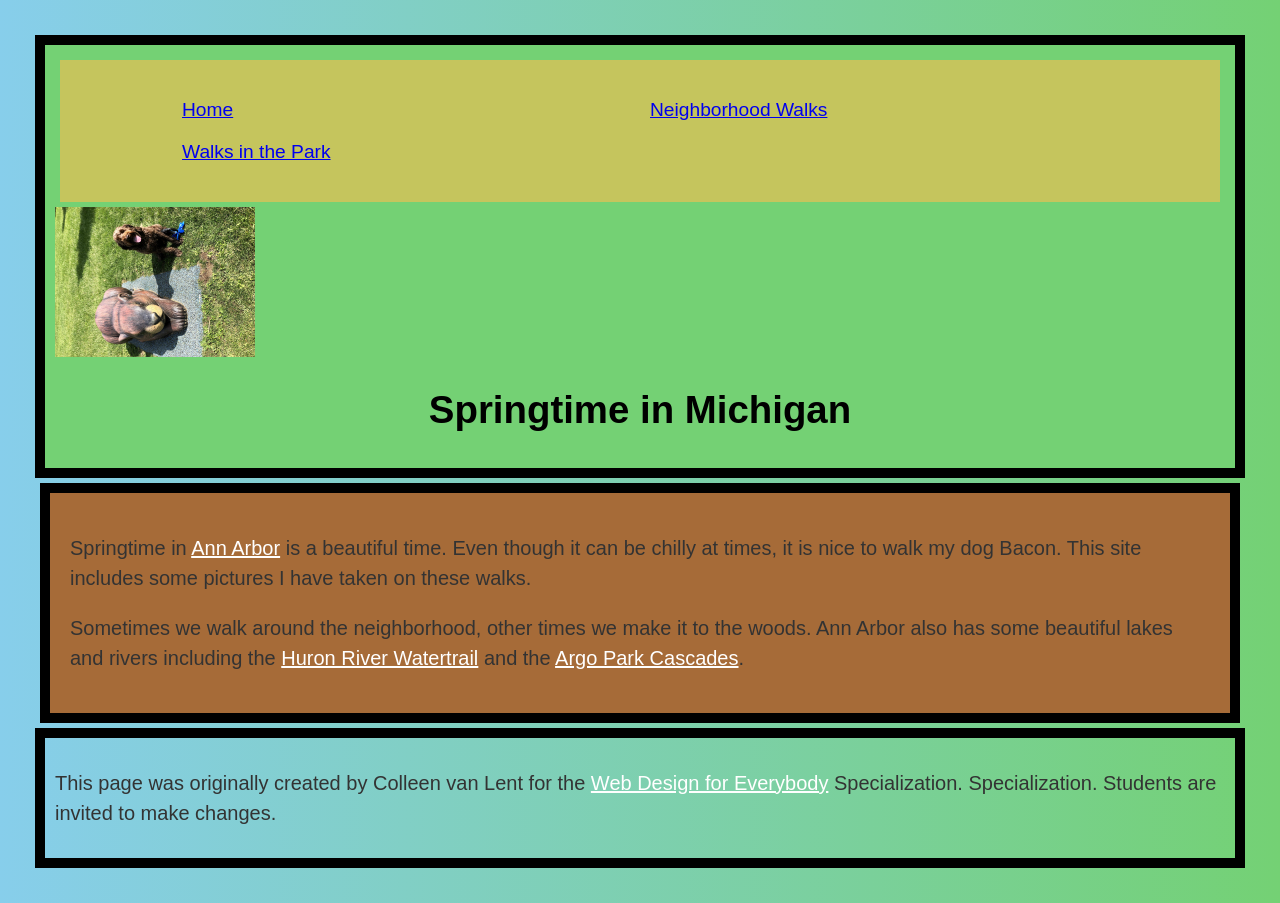
<file: index.html>
<!DOCTYPE html>
<html lang="en">

<head>
  <meta charset="utf-8">
  <meta name="viewport" content="width=device-width">
  <title>Springtime In Michigan</title>
  <!-- You will need to link to the CSS file -->
  <link rel="stylesheet" href="style1.css">
</head>

<body>
  <a href="#main-content" class="skip-link">Skip to Main Content</a>
  <header>
    <nav>
      <ul>
        <li><a href="index.html">Home</a></li>
        <li><a href="neighborhood.html">Neighborhood Walks</a></li>
        <li><a href="parks.html">Walks in the Park</a></li>
      </ul>
    </nav>
    <img src="BaconGallupPark.jpg" width="200" alt="Brown Labradoodle sitting next to a statue.">
    <h1>Springtime in Michigan</h1>
  </header>
  <main id="main-content">
    <p>Springtime in <a href="https://www.michigan.org/city/ann-arbor">Ann Arbor</a> is a beautiful time. Even though
      it can be chilly at times, it is nice to walk my dog Bacon. This site includes some pictures I have taken on
      these walks. </p>

    <p>Sometimes we walk around the neighborhood, other times we make it to the woods. Ann Arbor also has some
      beautiful lakes and rivers including the <a
        href="https://www.annarbor.org/things-to-do/recreation-outdoors/huron-river/">Huron River Watertrail</a> and
      the <a href="https://www.a2gov.org/departments/Parks-Recreation/parks-places/argo/pages/default.aspx">Argo Park
        Cascades</a>.</p>

  </main>
  <footer>
    <p>This page was originally created by Colleen van Lent for the <a
        href="https://www.coursera.org/specializations/web-design"> Web Design for Everybody</a> Specialization.
      Specialization. Students are invited to make changes.</p>
  </footer>

</body>

</html>
</file>
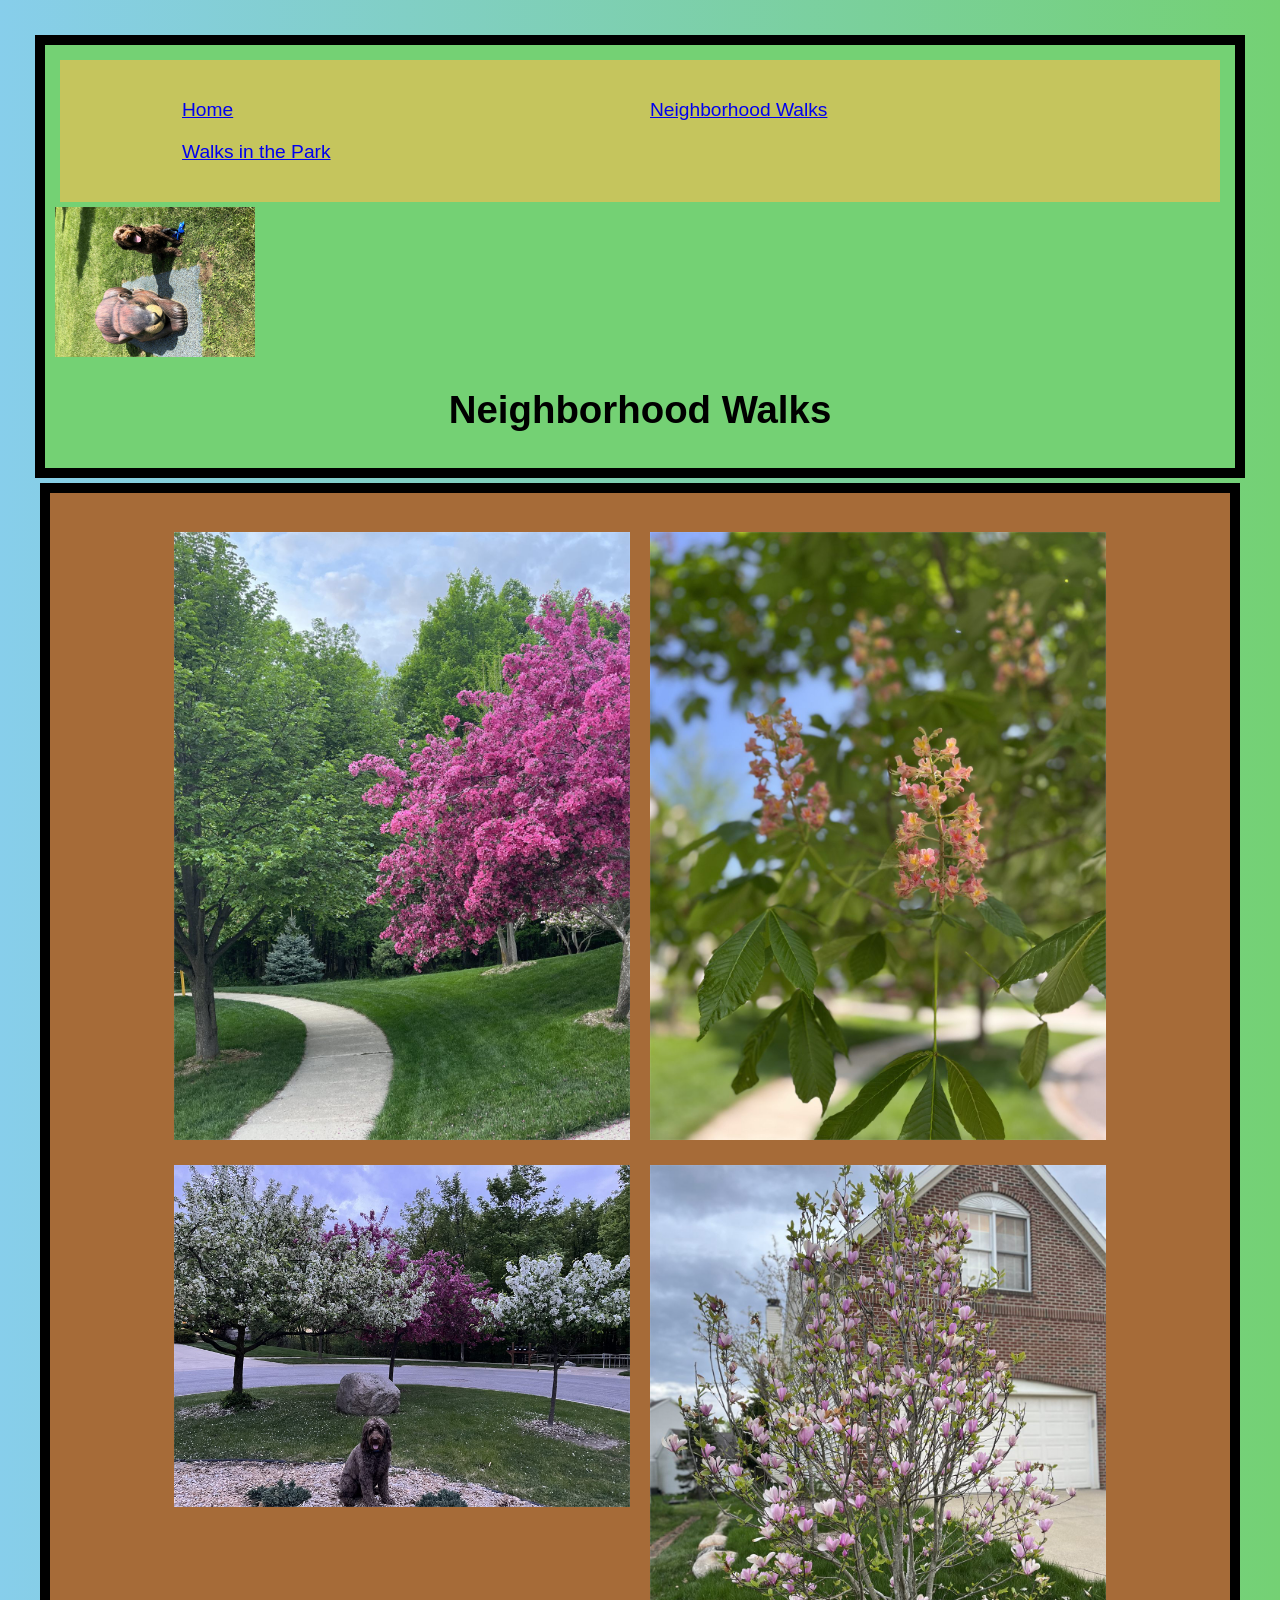
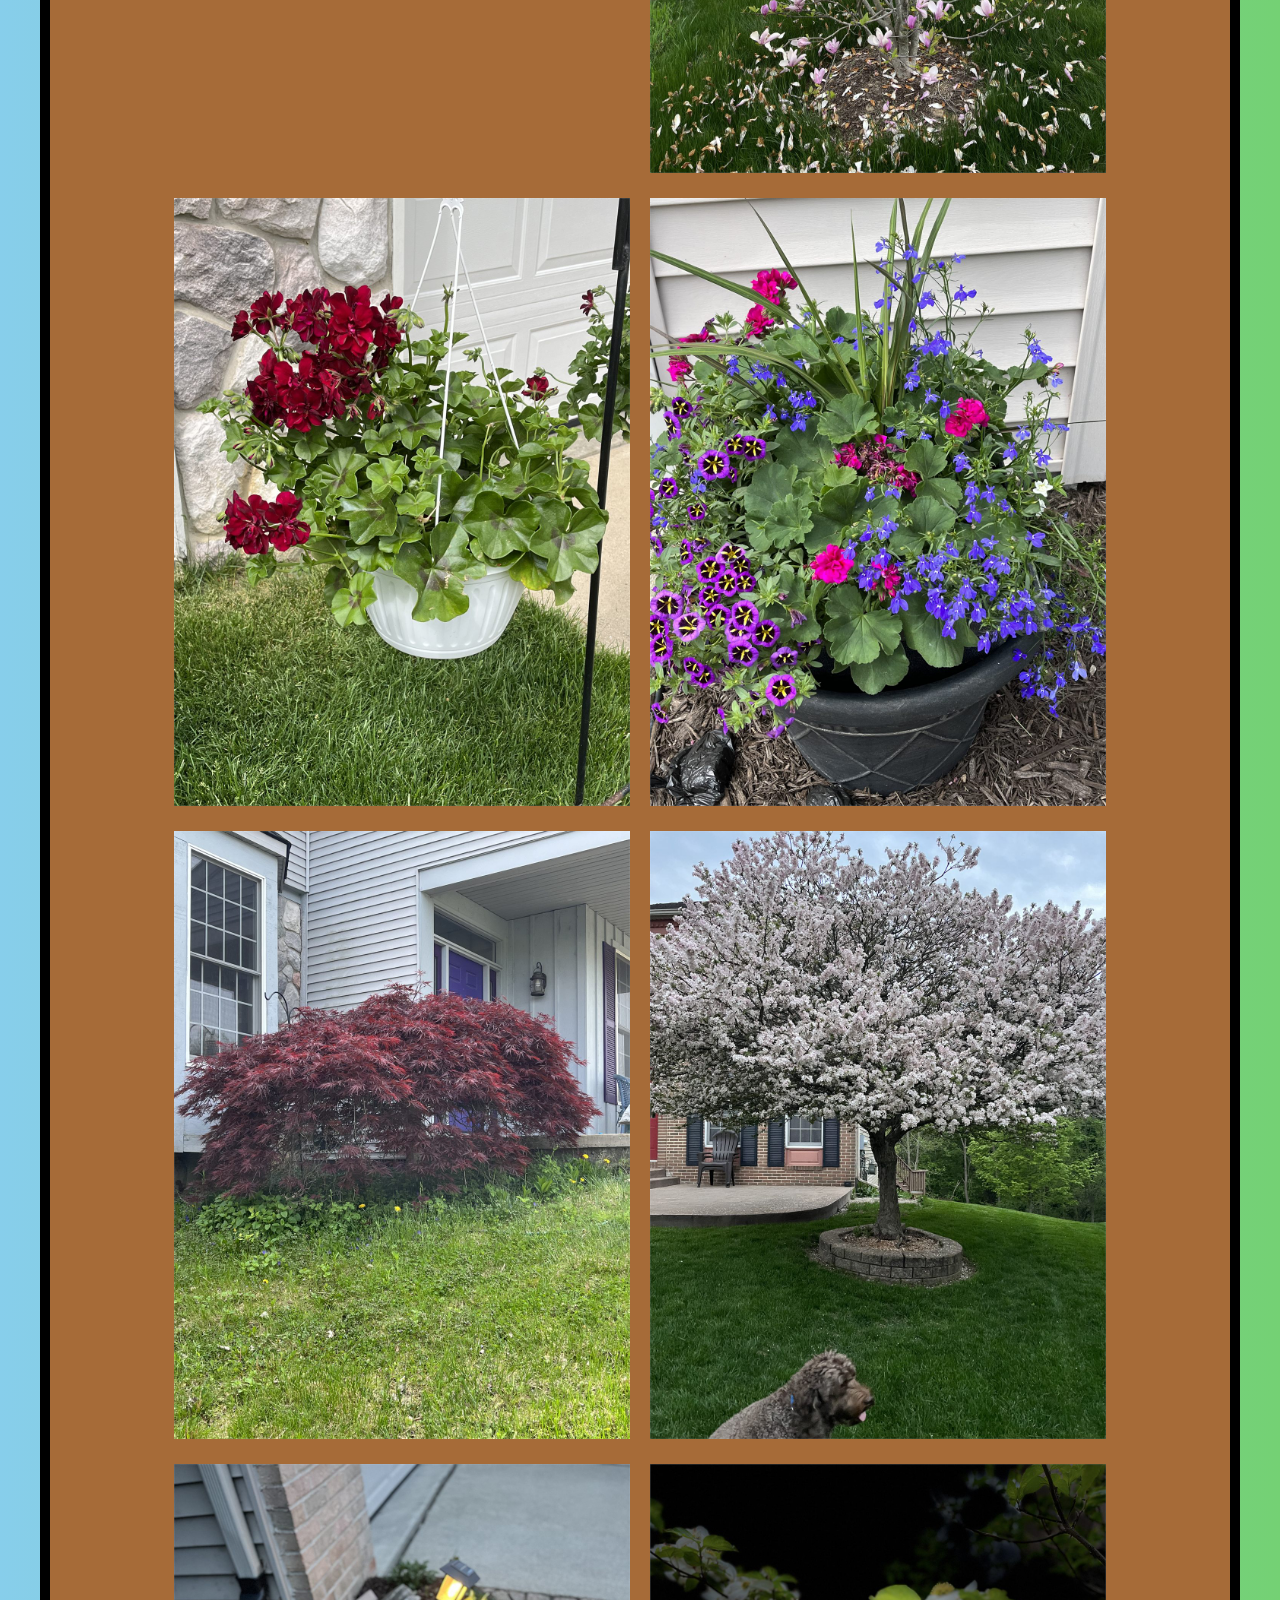
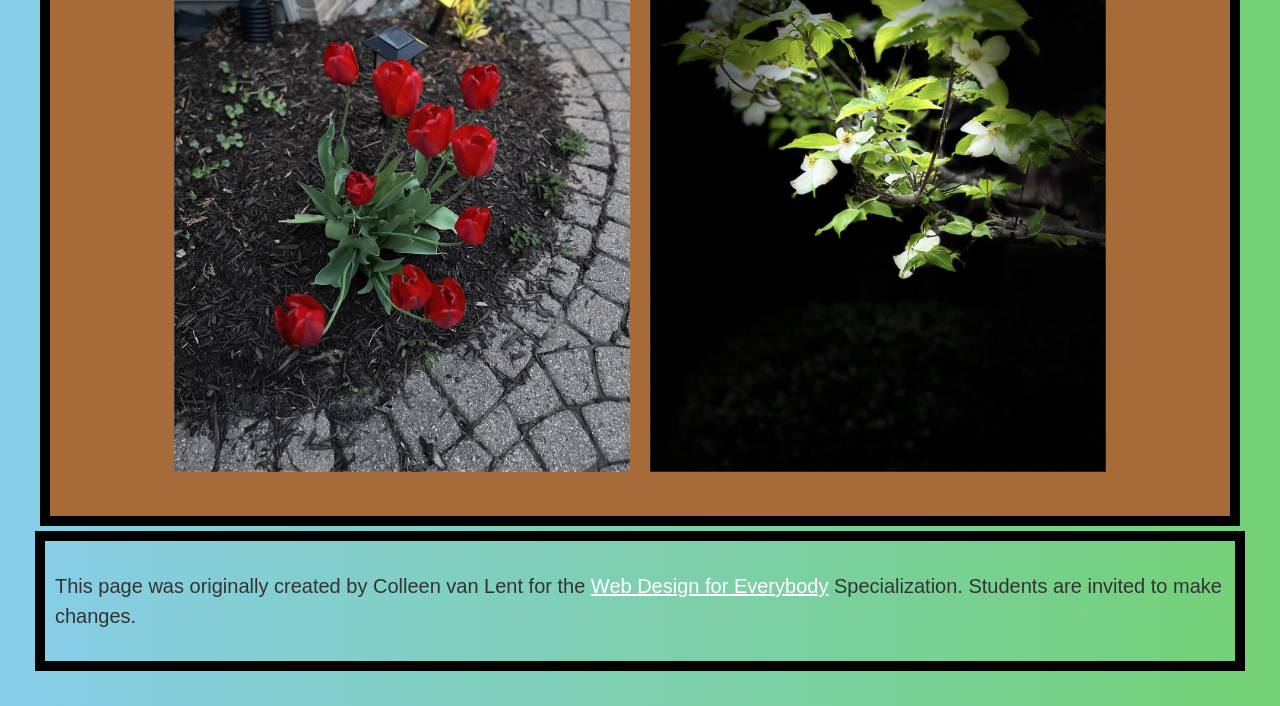
<file: neighborhood.html>
<!DOCTYPE html>
<html lang="en">

<head>
  <meta charset="utf-8">
  <meta name="viewport" content="width=device-width">
  <title>Neighborhood Walk</title>
  <!-- Đã sửa đường dẫn CSS vì file style1.css nằm cùng thư mục -->
  <link rel="stylesheet" href="style1.css">
</head>

<body>
  <a href="#main-content" class="skip-link">Skip to Main Content</a>
  <header>
    <nav>
      <ul>
        <li><a href="index.html">Home</a></li>
        <li><a href="neighborhood.html">Neighborhood Walks</a></li>
        <li><a href="parks.html">Walks in the Park</a></li>
      </ul>
    </nav>
    <img src="BaconGallupPark.jpg" width="200" alt="Brown Labradoodle sitting next to a statue.">
    <h1>Neighborhood Walks</h1>
  </header>
  <main id="main-content">
    <ul>
      <!-- Sửa từ purple_tree.jpg -> bend_in_the_road.jpg -->
      <li>
        <img src="bend_in_the_road.jpg"
          alt="a purple tree stands in contrast to the green leaved trees along a bend in the road" width="100">
      </li>
      <!-- Giữ nguyên pink_blossoms.jpg --><li><img src="pink_blossoms.jpg" alt="small pink blossoms on an otherwise green leaved tree" width="100"></li>
      
      
      <!-- Sửa từ labradoodle_white_purple_trees.jpg -> blooming_trees.jpg -->
      <li><img src="blooming_trees.jpg" alt="brown labradoodle sitting in front of white and purple blooming trees"
        width="100"></li>
      
      <!-- Sửa từ purple_tulip_tree.jpg -> falling_petals.jpg -->
      <li><img src="falling_petals.jpg" alt="a purple tulip tree that is beginning to shed its petals" width="100"></li>
      
      <!-- Sửa từ hanging_basket.jpg -> hanging_plants.jpg -->
      <li><img src="hanging_plants.jpg" alt="red and green plants in a decorative hanging basket" width="100"></li>
      
      <!-- Sửa từ decorative_planter.jpg -> potted_plants.jpg -->
      <li><img src="potted_plants.jpg" alt="a decorative planter with a variety of brightly colored plants "
        width="100"></li>
      
      <!-- Sửa từ japanese_maple_purple_door.jpg -> red_maple.jpg -->
      <li><img src="red_maple.jpg" alt="a small Japanese maple tree in front of a purple door" width="100"></li>
      
      <!-- Sửa từ labradoodle_white_petals.jpg -> tree_with_white_blooms.jpg -->
      <li><img src="tree_with_white_blooms.jpg"
        alt="brown labradoodle sitting in front of tree blooming with white petals" width="100"></li>
      
      <!-- Sửa từ red_tulips_garden_light.jpg -> tulips.jpg -->
      <li><img src="tulips.jpg" alt="bright red tulips in front of a garden light" width="100"></li>
      
      <!-- Sửa từ white_blooms_dark_background.jpg -> white_buds_on_tree.jpg -->
      <li><img src="white_buds_on_tree.jpg" alt="artsy shot of white blooms on a green tree with a dark background"
        width="100"></li>
    </ul>
  </main>
  <footer>
    <p>This page was originally created by Colleen van Lent for the <a
        href="https://www.coursera.org/specializations/web-design"> Web Design for Everybody</a> Specialization.
      Students are invited to make changes.</p>
  </footer>

</body>

</html>
</file>
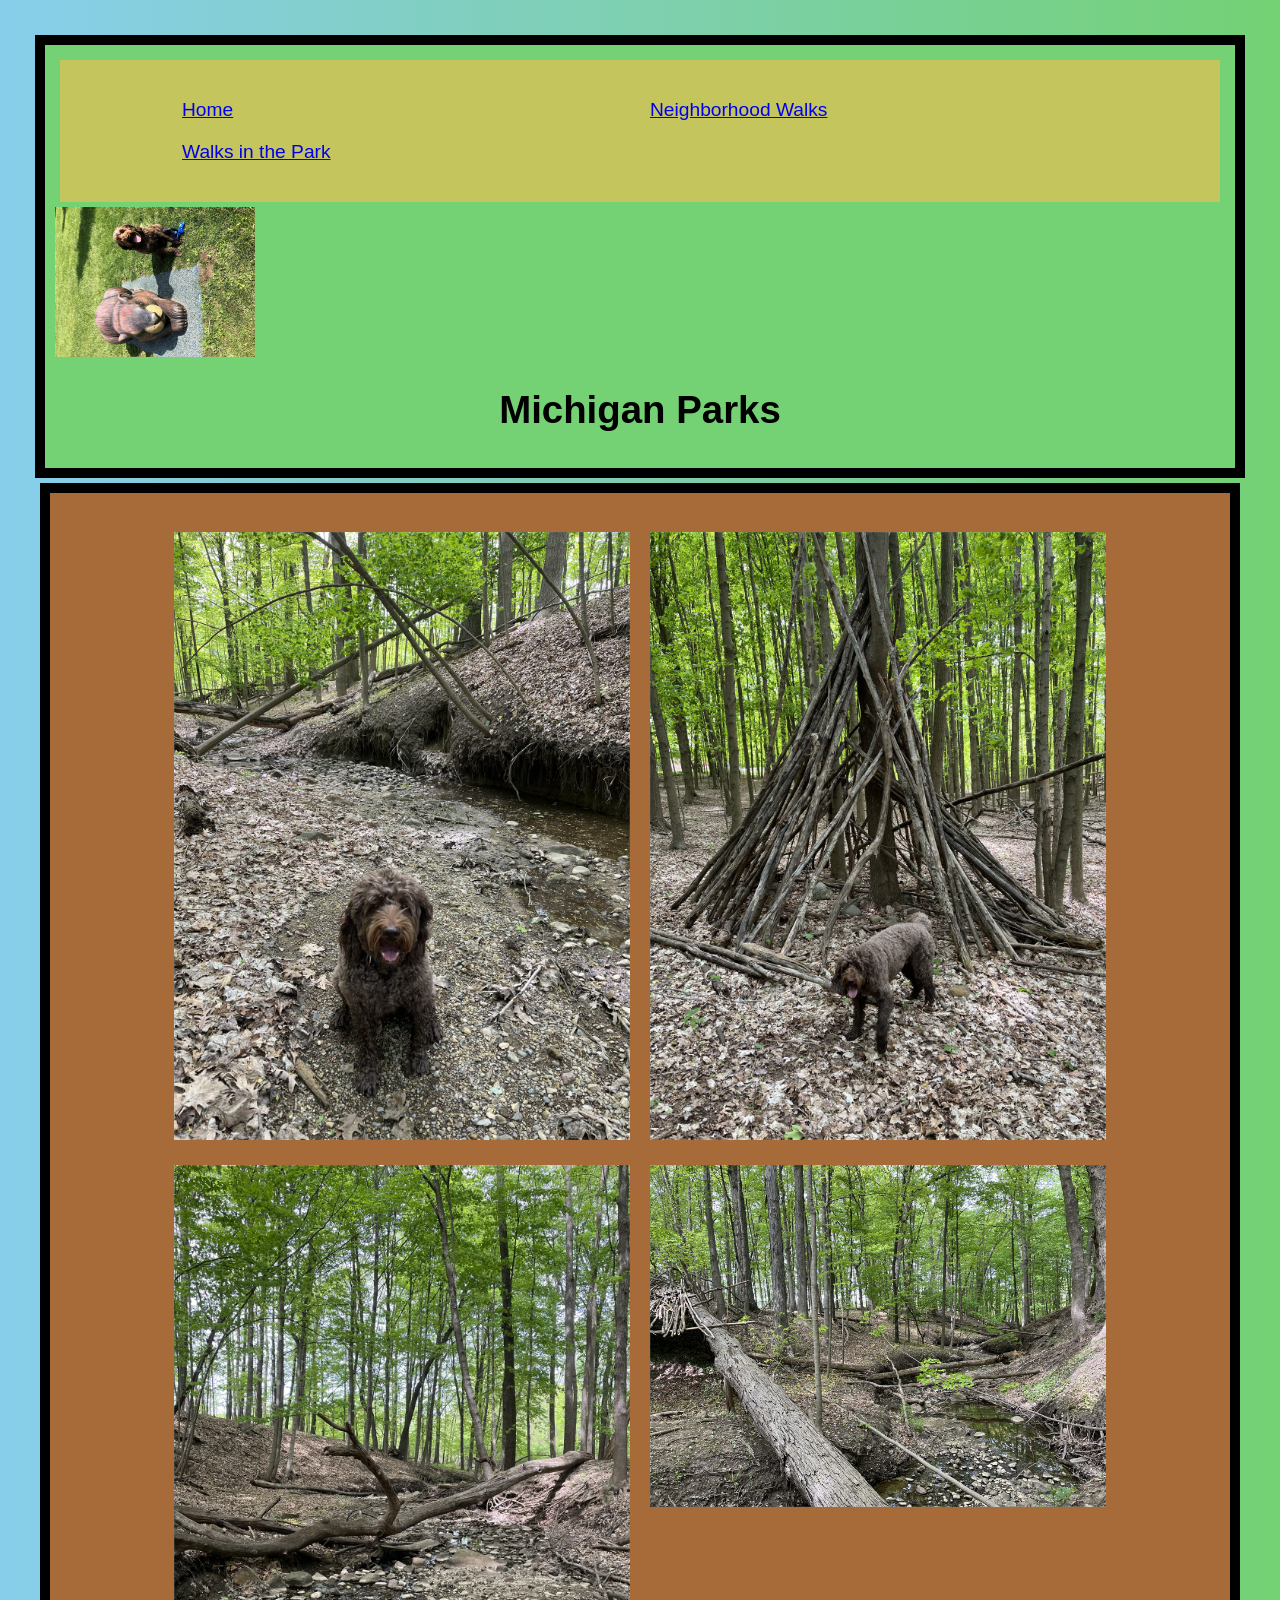
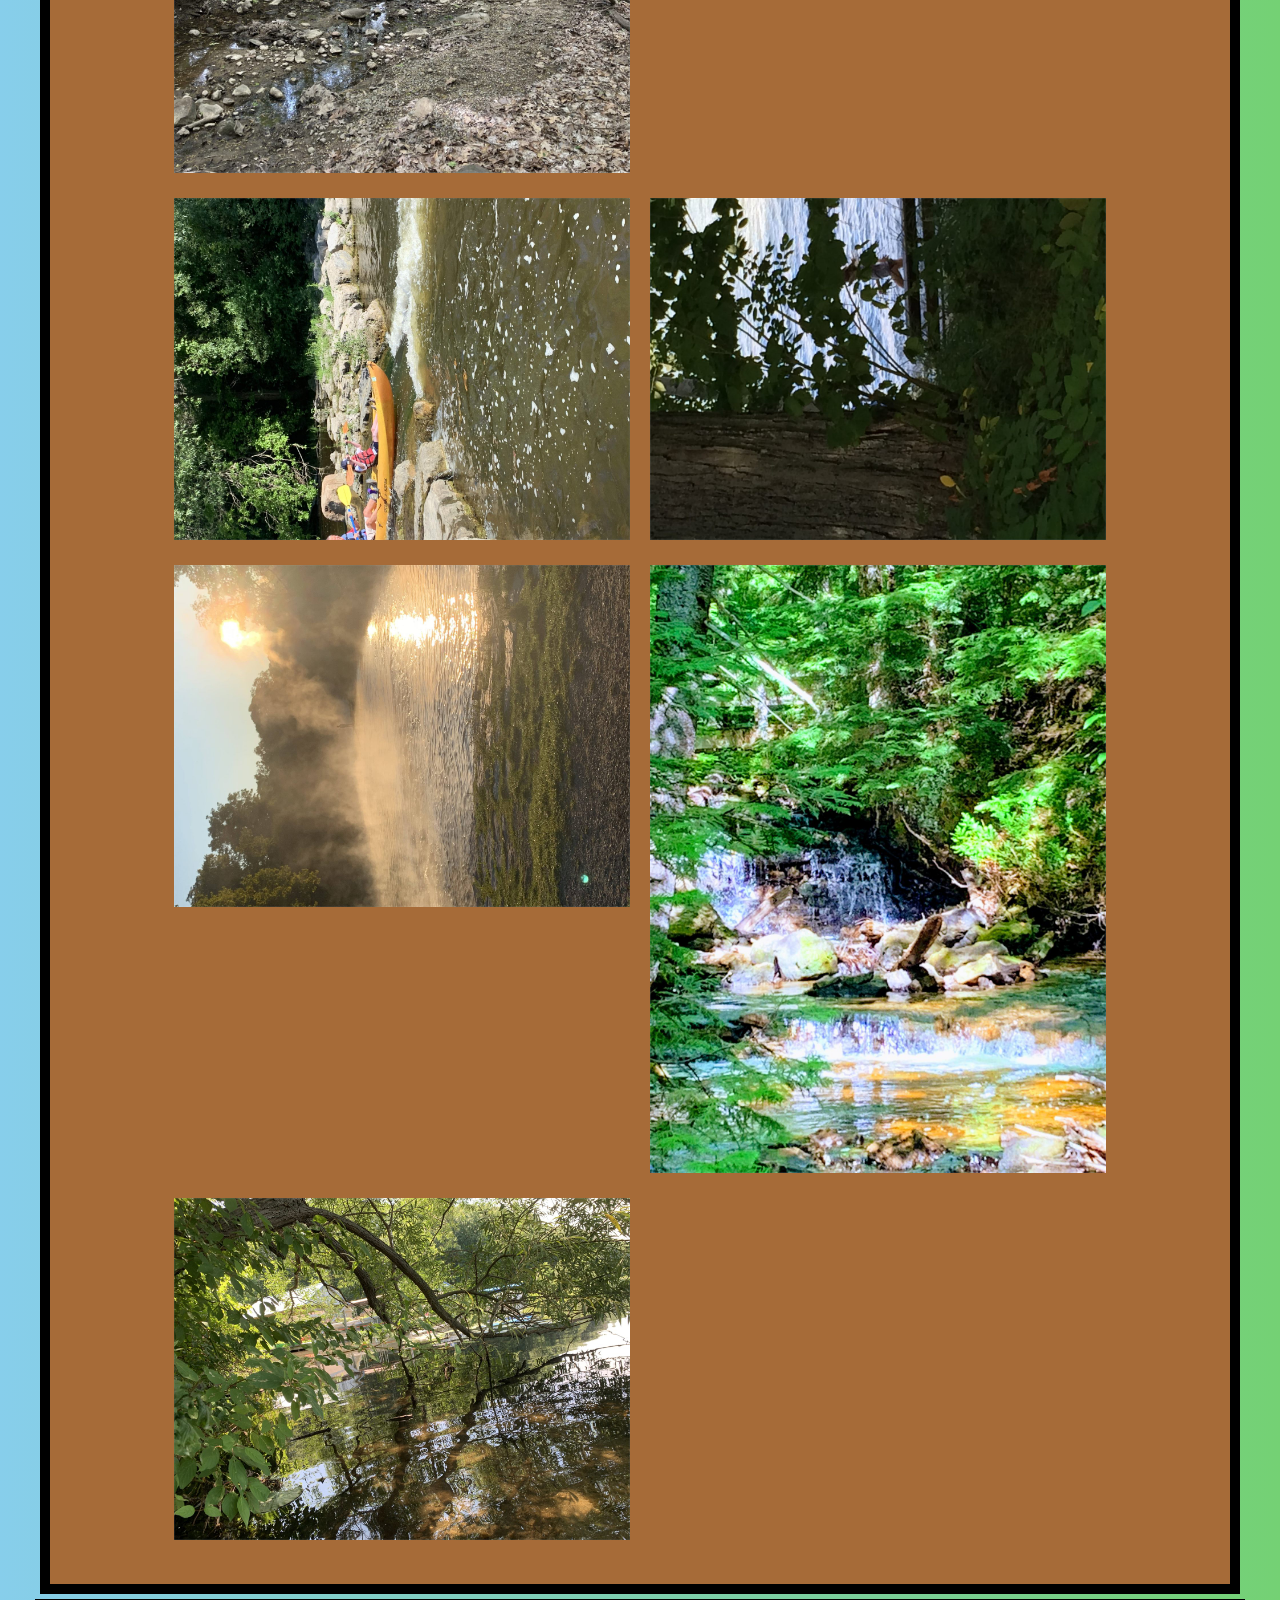
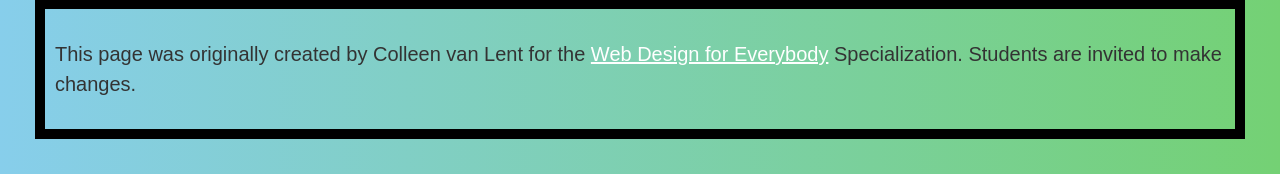
<file: parks.html>
<!DOCTYPE html>
<html lang="en">

<head>
  <meta charset="utf-8">
  <meta name="viewport" content="width=device-width">
  <title>Walks in the Park</title>
  <!-- Đã sửa đường dẫn CSS vì file style1.css nằm cùng thư mục -->
  <link rel="stylesheet" href="style1.css">
</head>

<body>
  <a href="#main-content" class="skip-link">Skip to Main Content</a>
  <header>
    <nav>
      <ul>
        <li><a href="index.html">Home</a></li>
        <li><a href="neighborhood.html">Neighborhood Walks</a></li>
        <li><a href="parks.html">Walks in the Park</a></li>
      </ul>
    </nav>
    <img src="BaconGallupPark.jpg" width="200" alt="Brown Labradoodle sitting next to a statue.">
    <h1>Michigan Parks</h1>

  </header>
  <main id="main-content">
    <ul>
      <!-- LƯU Ý: Bạn chưa tải lên tệp "labradoodle_stream.jpg" (ảnh chó ngồi bên suối). 
           Nếu có, hãy đổi tên tệp cho khớp hoặc sửa lại mã bên dưới. -->
      <li><img src="bacon_in_the_woods.jpg" alt="brown labradoodle sitting near a stream in a wooded setting"
        width="100"></li>
      
      <!-- Sửa từ labradoodle_branch_fort.jpg -> bacon_near_the_fort.jpg -->
      <li><img src="bacon_near_the_fort.jpg"
        alt="brown labradoodle posing in front of a makeshift fort made of branches" width="100"></li>
      
      <!-- Sửa từ downed_tree_stream.jpg -> downed_tree.jpg -->
      <li><img src="downed_tree.jpg" alt="a downed tree crossing a stream" width="100"></li>
      
      <!-- Sửa từ branch_fort.jpg -> fort_in_woods.jpg -->
      <li><img src="fort_in_woods.jpg" alt="a small fort made of branches" width="100"></li>
      
      <!-- Giữ nguyên các ảnh dưới đây vì đã đúng tên -->
      <li><img src="huron_river_cascades.jpg" alt="two people on a kayak approaching some small rapids" width="100"></li>
      <li><img src="lake_view.jpg" alt="a glimpse of a child running along a lake obscured by branches" width="100"></li>
      <li><img src="mist_over_huron_river.jpg" alt="the mist rising over a river in the morning" width="100"></li>
      <li><img src="munising.jpg" alt="small waterfall" width="100"></li>
      <li><img src="reflected_tree.jpg" alt="reflection of a lake and trees" width="100"></li>

    </ul>

  </main>
  <footer>
    <p>This page was originally created by Colleen van Lent for the <a
        href="https://www.coursera.org/specializations/web-design"> Web Design for Everybody</a> Specialization.
      Students are invited to make changes.</p>
  </footer>

</body>

</html>
</file>
<file: style1.css>
body{
  font-family:'Segoe UI', Tahoma, Geneva, Verdana, sans-serif;
  font-size: 120%;
  background: linear-gradient( to right, skyblue,  rgb(116, 209, 116));
  margin: 25px;
  padding: 10px;
  
}

header{
  background-color: rgb(116, 209, 116);
  padding: 10px;
  border: 10px solid black;
}
nav{
  background-color: rgb(197, 197, 93);
  padding: 20px;
  margin: 5px;
}
main{
  background-color: rgb(166, 107, 56);
  padding: 20px;
  margin: 5px;
  border: 10px solid black;
}
footer{
  background-color: 
    color: #ffffff; /* Hoặc #ffff00 */
  padding: 10px;
  border: 10px solid black;
}
p{
  color: black;
  font-size: 20px;
  font-family: Arial, sans-serif;
  font-weight: c
  font-style: italic;
}
li{
  display: inline-block;
    width: 150px;  
}
    h1{
    text-align: center;
    font-size:50px,georgia,serif;s
    color: rgb(113, 112, 111);
  }
  p {
    line-height: 1.5; /* Khoảng cách giữa các dòng chữ rộng rãi, dễ đọc */
    color: #333333;
}
.skip-link {
  position: absolute;
  top: -40px;
  left: 0;
  background-color: #000;
  color: #fff;
  padding: 8px;
  z-index: 1000;
}

/* XÓA đoạn div { display: flex... } cũ */
/* Thêm đoạn này để chia lưới 2 cột */
ul {
    display: grid;
    grid-template-columns: 40% 40%;
    justify-content: center;
    gap: 20px;
    padding: 0;
}

li {
    display: block; /* Ghi đè thuộc tính inline-block cũ */
    width: 100%;    /* Ghi đè chiều rộng 150px cũ */
}

li img {
    width: 100%; /* Sửa từ 10px thành 100% để ảnh hiện to rõ */
}
/* Đổi màu tất cả các đường link nằm trong phần nội dung chính (main) */
main a {
    color: white; /* Màu trắng */
    text-decoration: underline;
}

/* Đổi màu link ở footer */
footer a {
    color: white;
}
</file>
